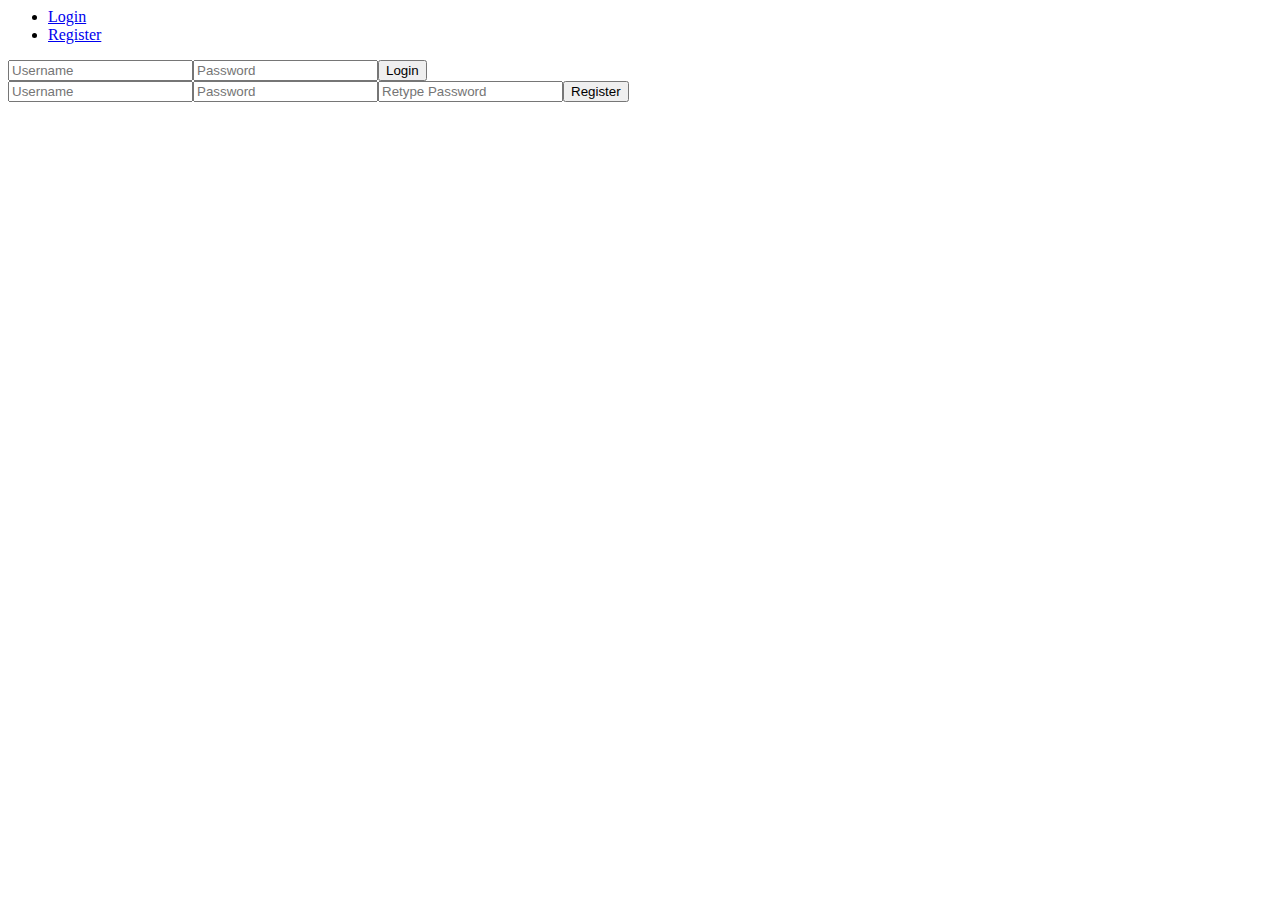
<file: WebChatClient/WebChat/index.html>
<html>
<head>
	<title></title>
  <script type="text/javascript" src="http://ajax.googleapis.com/ajax/libs/jquery/1.7/jquery.js"></script>
    <script type="text/javascript" src="scripts/jquery-2.0.2.min.js"></script>
 <script type="text/javascript" src="scripts/bootstrap.min.js"></script>    
    <script type="text/javascript" src="scripts/tab.js"></script>
    <script type="text/javascript" src="scripts/http-requester.js"></script>
    <script type="text/javascript" src="scripts/class.js"></script>
    <script type="text/javascript" src="scripts/persister.js"></script>
    <script type="text/javascript" src="scripts/controller.js"></script>
    <script type="text/javascript" src="scripts/ui.js"></script>
    <script type="text/javascript" src="http://crypto-js.googlecode.com/svn/tags/3.1.2/build/rollups/sha1.js"></script>

    <script src="https://d10ajoocuyu32n.cloudfront.net/mobile/1.3.1/jquery.mobile-1.3.1.min.js"></script>

    <script src="http://cdn.pubnub.com/pubnub-3.5.3.min.js"></script>
    <script type="text/javascript" src="scripts/pubnub.js"></script>
 <link rel="stylesheet" href="https://d10ajoocuyu32n.cloudfront.net/mobile/1.3.1/jquery.mobile-1.3.1.min.css">

 <link type="text/ccss" rel="stylesheet" href="styles/bootstrap.min.css" />
    <link type="text/ccss" rel="stylesheet" href="styles/style.css" />

    <style>

        .otherUsers {
            width: 250px;
        }
    </style>
 



</head>
<body>
<div id="container"  >
<!-------->
<!-- <div id="content">
    <ul id="tabs" class="nav nav-tabs" data-tabs="tabs">
        <li class="active"><a href="#red" data-toggle="tab">Login</a></li>
        <li><a href="#orange" data-toggle="tab">Register</a></li>
    </ul>
    <div id="my-tab-content" class="tab-content">
        <div class="tab-pane active" id="red">
             <input type="text" name="userLog" id="userLog" placeholder="Username" />
             <input type="password" name="passLog" id="passLog" placeholder="Password"/>
             <input type="submit" value="Login" />
        </div>
        <div class="tab-pane" id="orange">
           	 <input type="text" name="userReg" id="userReg" placeholder="Username" />
             <input type="password" name="passReg" id="passReg" placeholder="Password" /> 
             <input type="password" name="rePassReg" id="rePassReg" placeholder="Retype Password" />
             <input type="submit" value="Register" />
        </div>
    </div>
</div> -->
 
 
<script type="text/javascript">
    jQuery(document).ready(function ($) {
        $('#tabs').tab();
    });

    pubnub.subscribe({
        channel: "channel",
        callback: function (message) {
            // Received a message --> print it in the page
            //document.getElementById('messagesArea').innerHTML += message + '\n';
            var currUser = localStorage.getItem("username");
            console.log("dotuk dobre");
            var split = message.users.split('~');
            if (split[0] == currUser || split[1] == currUser) {
                var receiver = split[0];
                if (currUser == split[0]) {
                    receiver = split[1];
                }
                var theid = "received-" + receiver;
                console.log(theid);
                console.log(message.message);               
                document.getElementById(theid).innerHTML += message.message + '\n';
               
            }
            
        }
    })
</script>    
</div> <!-- container -->
</body>
</html>
</file>
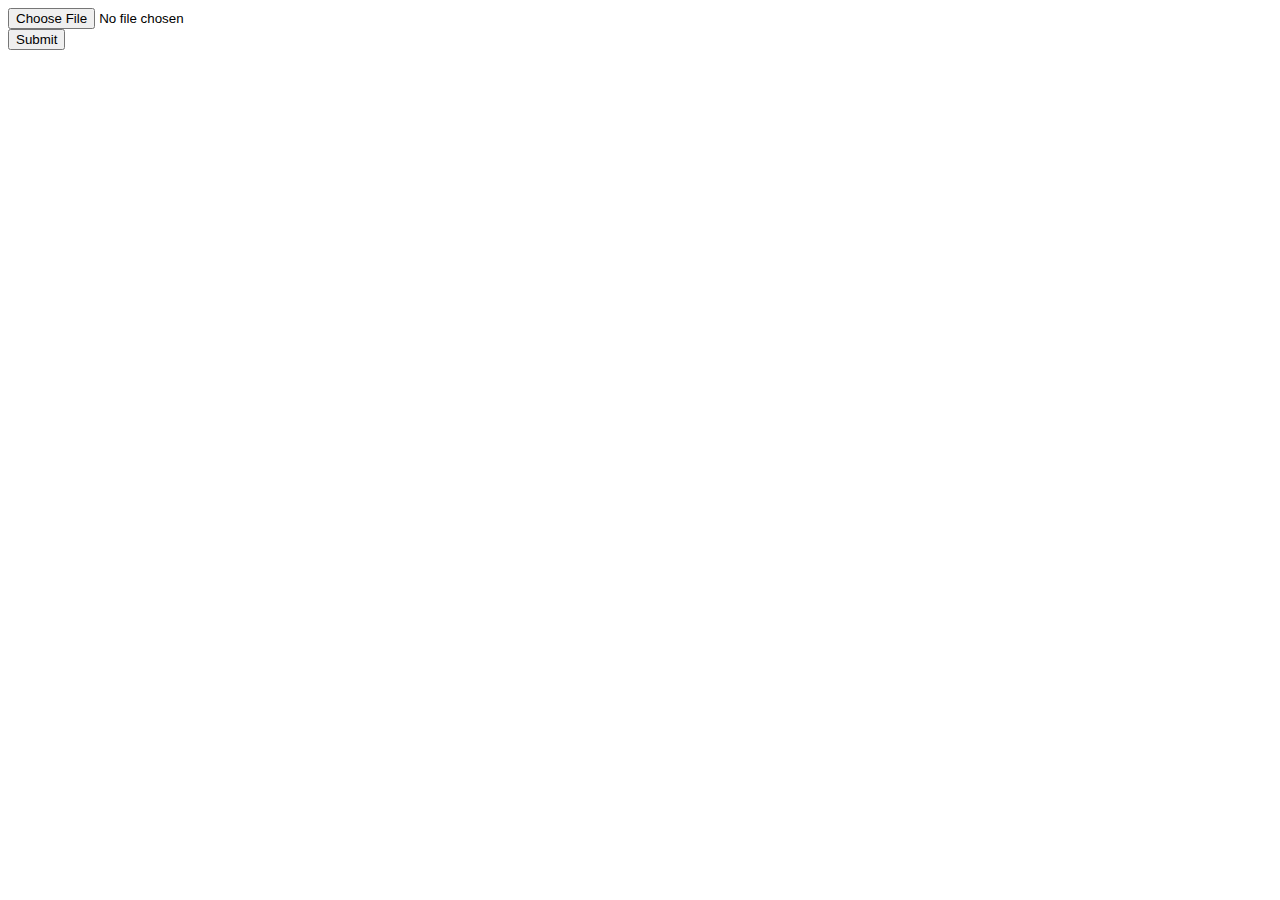
<file: WebChatClient/WebChat/uploadFile.html>
﻿<!DOCTYPE html>
<html xmlns="http://www.w3.org/1999/xhtml">
<head>
    <title></title>
    <script type="text/javascript" src="http://ajax.googleapis.com/ajax/libs/jquery/1.7/jquery.js"></script>
    <script type="text/javascript" src="scripts/jquery-2.0.2.min.js"></script>
    <script type="text/javascript" src="scripts/bootstrap.min.js"></script>
    <script type="text/javascript" src="scripts/tab.js"></script>
    <script type="text/javascript" src="scripts/http-requester.js"></script>
    <script type="text/javascript" src="scripts/class.js"></script>
    <script type="text/javascript" src="scripts/persister.js"></script>
    <script type="text/javascript" src="scripts/controller.js"></script>
    <script type="text/javascript" src="scripts/ui.js"></script>
    <script type="text/javascript" src="http://crypto-js.googlecode.com/svn/tags/3.1.2/build/rollups/sha1.js"></script>

    <script src="https://d10ajoocuyu32n.cloudfront.net/mobile/1.3.1/jquery.mobile-1.3.1.min.js"></script>
</head>
<body>
<!--     <form enctype="multipart/form-data">
        <label>
            Using JQuery</label>
        <input name="file" type="file" />
        <input type="button" id="Upload" value="Upload" />
    </form> -->
    <!--    <form enctype="multipart/form-data">
        <div>
            <label>
                Using submit</label>
            <input name="myFile" type="file" />
        </div>
        <div>
            <input type="submit" value="Submit" id="submit" />
        </div>
    </form>-->
<form enctype="multipart/form-data" method="POST">
<input name="data" size="40" type="file" />
<br>
<input type="submit" id="Upload" />
</form>
    <script type="text/javascript">
        $(function () {
		    $('#Upload').click(function () {
                var formData = new FormData($('form')[0]);
                var request = $.ajax({
                    url: 'http://teammilhouse-2.apphb.com/api/user/changeavatar/' + localStorage.getItem("sessionKey"),
					//url: 'http://localhost:26368/api/user/changeavatar/' + localStorage.getItem("sessionKey"),
                    type: 'POST',
                    // Form data
                    data: formData,
                    //Options to tell JQuery not to process data or worry about content-type
                    cache: false,
                    contentType: false,
                    processData: false,
					success: function(avatar) {
						localStorage.setItem("avatar", avatar);
						function MyComplexType()
						{       
							var self = this;
							self.Avatar = localStorage.getItem("avatar");
						}
						$.ajax({
							url: 'http://teammilhouse-2.apphb.com/api/user/updateavatar/' + localStorage.getItem("sessionKey"),
							//url: 'http://localhost:26368/api/user/updateavatar/' + localStorage.getItem("sessionKey"),
							type: 'PUT',
							// Form data
							data: JSON.stringify(new MyComplexType()),
							//Options to tell JQuery not to process data or worry about content-type
							contentType: 'application/json'
						});
					}
                });
            });
		
            

        });
    </script>
<!-- 	$('#Upload').click(function () {
                var formData = new FormData($('form')[0]);
                var request = $.ajax({
                    url: 'http://teammilhouse-2.apphb.com/api/user/changeavatar',
                    type: 'POST',
                    // Form data
                    data: formData,
                    //Options to tell JQuery not to process data or worry about content-type
                    cache: false,
                    contentType: false,
                    processData: false
                });
            });

            $('#submit').click(function () {
                var formData = new FormData($('form')[0]);
                var request = $.ajax({
                    url: 'http://teammilhouse-2.apphb.com/api/user/changeavatar',
                    type: 'POST',
                    // Form data
                    data: formData,
                    //Options to tell JQuery not to process data or worry about content-type
                    cache: false,
                    contentType: false,
                    processData: false
                });
            });				-->
</body>
</html>
</file>
<file: WebChatClient/WebChat/styles/style.css>
.tab-pane{
	 width: 80%;
	 margin: 10px auto 0 auto;
	 text-align: center;

}

body{
}

input{
	display: block;
}

.tab-pane span{
	display: block;
}

input {
border:2px solid #456879;
	border-radius:10px;
	height: 32px;
	width: 330px;
	margin: 15 auto;
	padding: 0 5px 0 5px;
}

input[type="submit"]{
	width: 165px;
}

input[type="submit"]:hover{
	background: #707070;
	color: #EEEEFF;
	border-color: #353535;

}

#container{
	width: 800px;
	margin: 30px auto 0 auto;
}

a{
	text-decoration: none;
	cursor: pointer;
}








#main{
    background: #404040;
}
#userAvatar{
    width: 60px;
    height: 60px;
    background: #EEEEFF;
    background: url('http://png.findicons.com/files/icons/1278/quickpix_2006/128/black_cat.png') no-repeat;
    display: inline-block;
}

a#changeAvatar{
    display: inline-block;
    margin-left: 50px;
}

.otherUsersAvatar, img{
    width: 40px;
    height: 40px;
       
        float: left;
}


#user1{
    background: url('http://png.findicons.com/files/icons/2166/oxygen/64/kbugbuster.png') no-repeat;
}

#users{
    margin: 20px;
    float: left;
}

#textFields{
    width: 450px;
    height: 450px;
    margin:20px 0 0 400px;
    float: left;
}

textarea#received{
    width: 100%;
    height: 300px;
}

textarea#send{
    width: 70%;
    height: 40px;
    display: inline-block;
}

#wtf{
    width: 20%;
    display: inline-block;
}

.chat {
    display: none;
}

.activated {
    background: green;
    color: #EEEEFF;
}

.otherUsers {
    cursor: pointer;
}

.chatArea {
    width: 300px;
    height:300px;
}

#send {
    width: 250px;
    display:inline-block;

}
</file>
